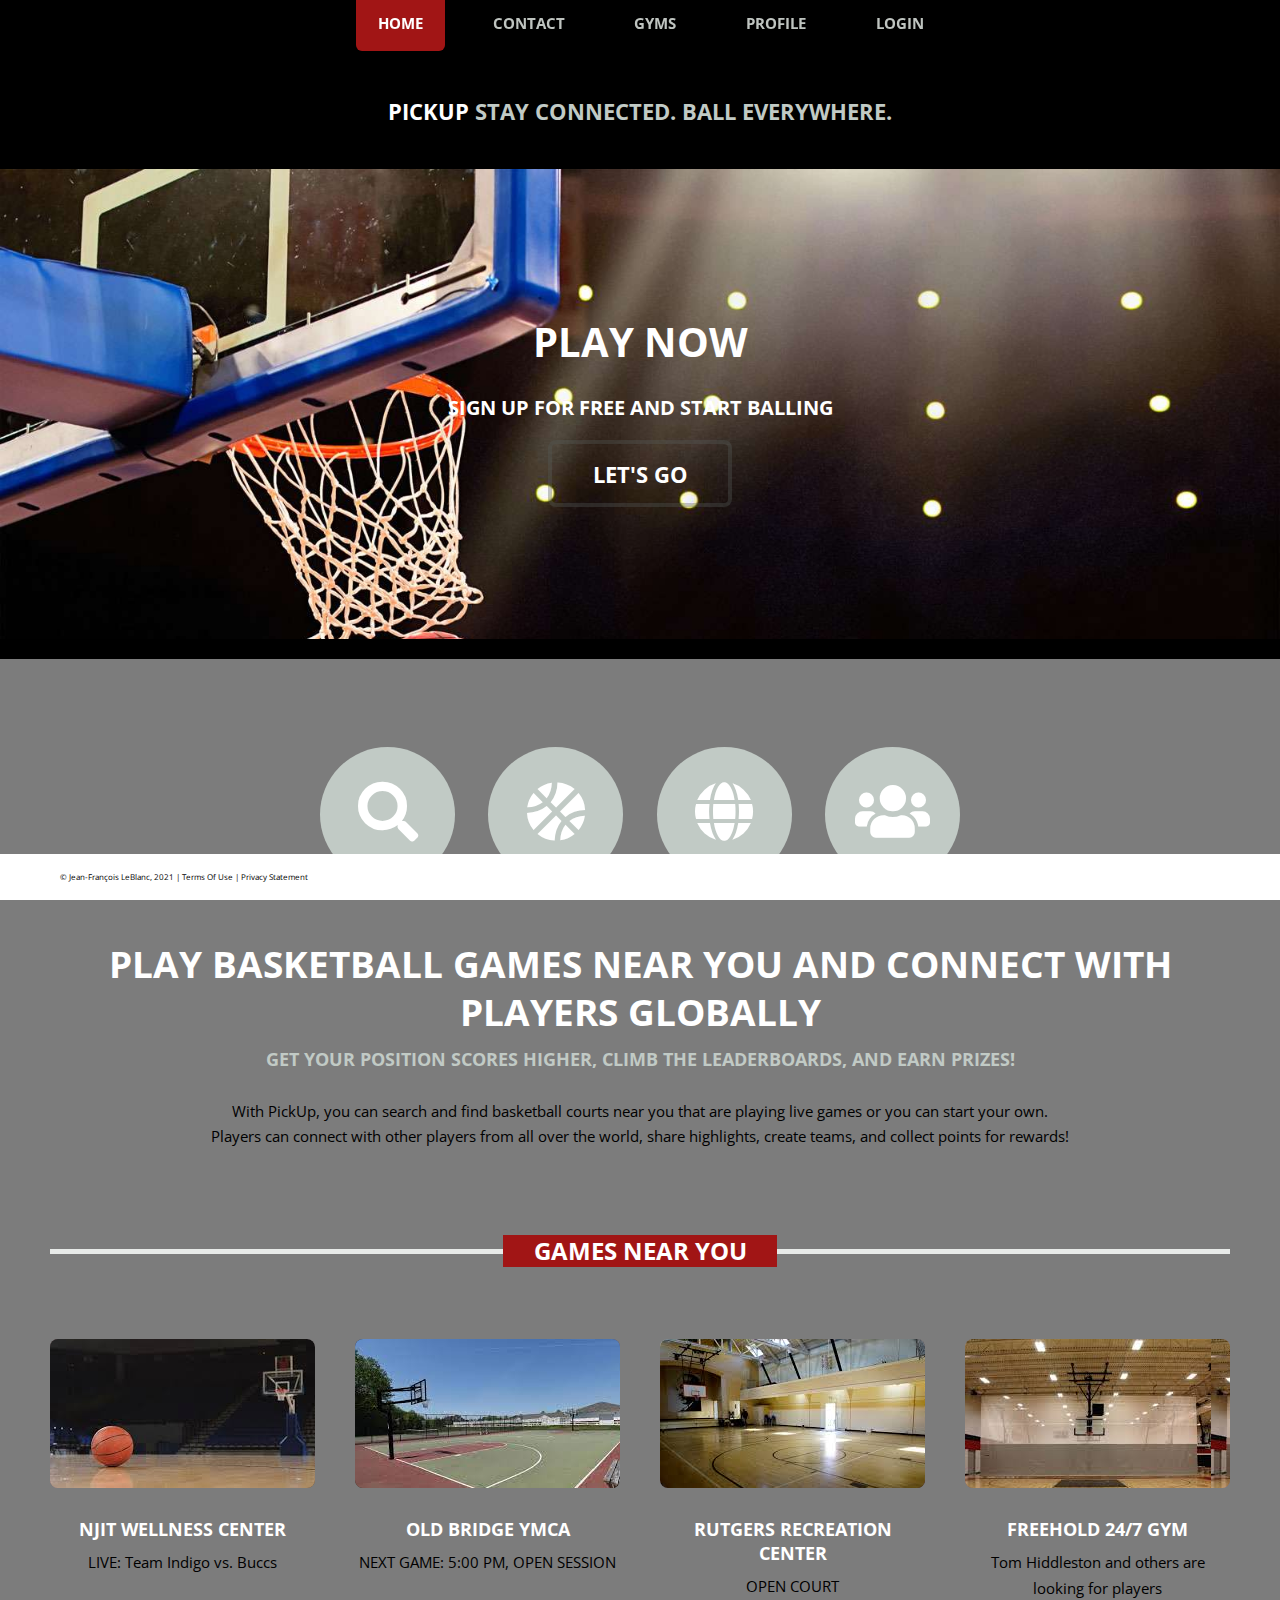
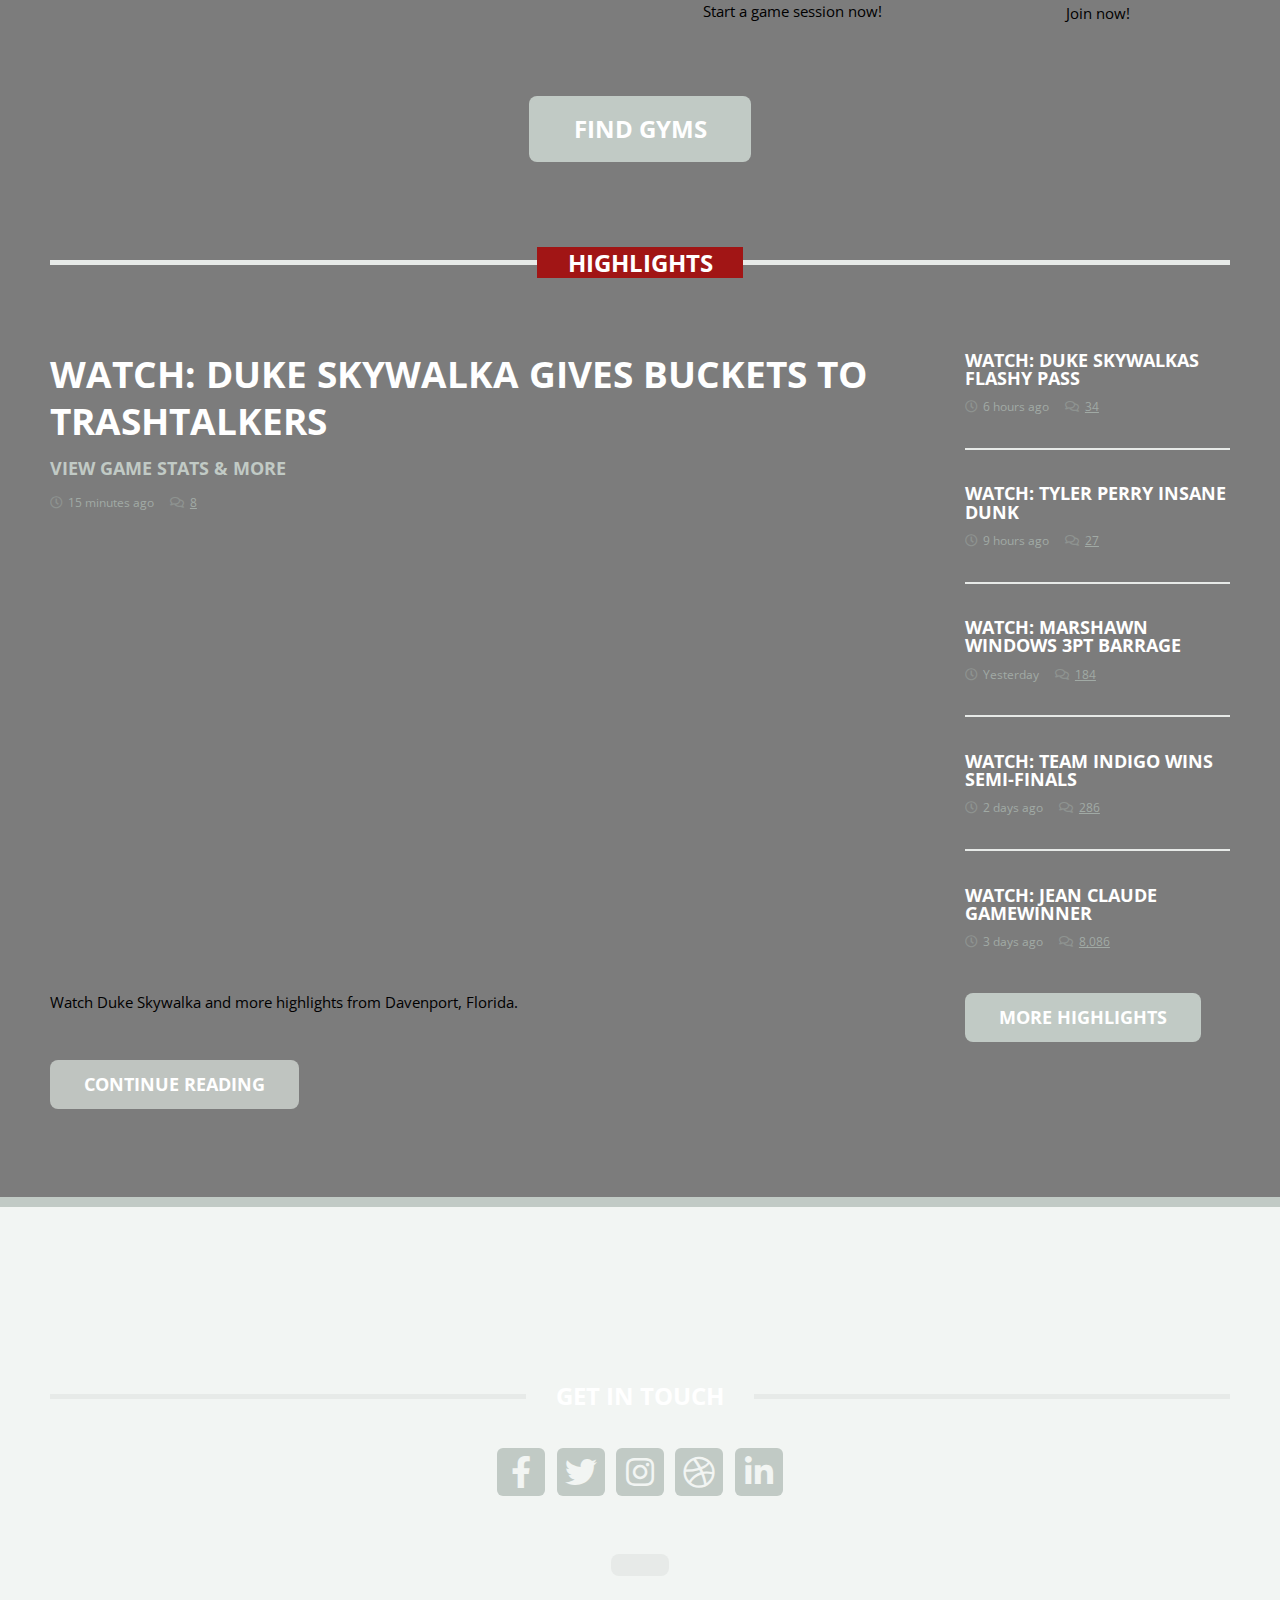
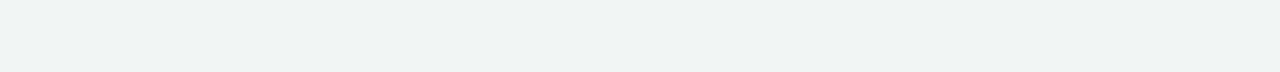
<file: html5up-txt/index.html>
<!DOCTYPE HTML>

<html>
<!-- DEVELOPER: Jean-Francois LeBlanc, IS117-005, Fall 2021 -->
	<head>
		<title>PickUp</title>
		<meta charset="utf-8" />
		<meta name="viewport" content="width=device-width, initial-scale=1, user-scalable=no" />
		<link href="https://cdn.jsdelivr.net/npm/bootstrap@5.0.2/dist/css/bootstrap.min.css"
			  rel="stylesheet"
			  integrity="sha384-EVSTQN3/azprG1Anm3QDgpJLIm9Nao0Yz1ztcQTwFspd3yD65VohhpuuCOmLASjC"
			  crossorigin="anonymous">
		<link rel="stylesheet" href="assets/css/main.css" />
	</head>
	<body class="homepage is-preload">
		<div id="page-wrapper">

			<!-- Header -->
				<header id="header">
					<div class="logo container">
						<div>
							<h1><a href="index.html" id="logo">PickUp</a></h1>
							<p>Stay Connected. Ball Everywhere.</p>
						</div>
					</div>
				</header>

			<!-- Nav -->
				<nav id="nav">
					<ul>
						<li class="current"><a href="index.html">Home</a></li>
						<li>
							<a href="#">Contact</a>
							<ul>
								<li><a href="#">About Us</a></li>
								<li><a href="contact.html">Contact Us</a></li>
							</ul>
						</li>
						<li><a href="gyms.html">Gyms</a></li>
						<li><a href="profile.html">Profile</a></li>
						<li>
							<a href="right-sidebar.html">Login</a>
							<ul>
								<li><a href="#">Sign Up</a></li>
							</ul>

						</li>
				</nav>

			<!-- Banner -->
				<section id="banner">
					<div class="content">
						<h2>PLAY NOW</h2>
						<p>Sign up for free and start balling</p>
						<a href="#main" class="button scrolly">let's go</a>
					</div>
				</section>

			<!-- Main -->
				<section id="main">
					<div class="container">
						<div class="row gtr-200">
							<div class="col-12">

								<!-- Highlight -->
									<section class="box highlight">
										<ul class="special">
											<li><a href="#" class="icon solid fa-search"><span class="label">Magnifier</span></a></li>
											<li><a href="#" class="icon solid fa-basketball-ball"><span class="label">Tablet</span></a></li>
											<li><a href="#" class="icon solid fa-globe"><span class="label">Flask</span></a></li>
											<li><a href="#" class="icon solid fa-users"><span class="label">Cog?</span></a></li>
										</ul>
										<header>
											<h2>Play basketball games near you and connect with players globally</h2>
											<p>Get your position scores higher, climb the leaderboards, and earn prizes!</p>
										</header>
										<p>
											With PickUp, you can search and find basketball courts near you that are playing live games or you can start your own.<br />
											Players can connect with other players from all over the world, share highlights, create teams, and collect points for rewards!
										</p>
									</section>

							</div>
							<div class="col-12">

								<!-- Features -->
									<section class="box features">
										<h2 class="major"><span>GAMES NEAR YOU</span></h2>
										<div>
											<div class="row">
												<div class="col-3 col-6-medium col-12-small">

													<!-- Feature -->
														<section class="box feature">
															<a href="#" class="image featured"><img src="images/pic01.jpg" alt="" /></a>
															<h3><a href="#">NJIT Wellness Center</a></h3>
															<p>
																LIVE: Team Indigo vs. Buccs
															</p>
														</section>

												</div>
												<div class="col-3 col-6-medium col-12-small">

													<!-- Feature -->
														<section class="box feature">
															<a href="#" class="image2 feat"><img src="images/pic02.jpg" alt="" /></a>
															<h3><a href="#">Old Bridge YMCA</a></h3>
															<p>
																NEXT GAME: 5:00 PM, OPEN SESSION
															</p>
														</section>

												</div>
												<div class="col-3 col-6-medium col-12-small">

													<!-- Feature -->
														<section class="box feature">
															<a href="#" class="image3 featured"><img src="images/pic03.jpg" alt="" /></a>
															<h3><a href="#">Rutgers Recreation Center</a></h3>
															<p>
																OPEN COURT <br />
																Start a game session now!
															</p>
														</section>

												</div>
												<div class="col-3 col-6-medium col-12-small">

													<!-- Feature -->
														<section class="box feature">
															<a href="#" class="image4 featured"><img src="images/pic04.jpg" alt="" /></a>
															<h3><a href="#">Freehold 24/7 Gym</a></h3>
															<p>
																Tom Hiddleston and others are looking for players <br />
																Join now!
															</p>
														</section>

												</div>
												<div class="col-12">
													<ul class="actions">

														<li><a href="gyms.html" class="button alt large">Find Gyms</a></li>
													</ul>
												</div>
											</div>
										</div>
									</section>

							</div>
							<div class="col-12">

								<!-- Blog -->
									<section class="box blog">
										<h2 class="major"><span>HIGHLIGHTS</span></h2>
										<div>
											<div class="row">
												<div class="col-9 col-12-medium">
													<div class="content">

														<!-- Featured Post -->
															<article class="box post">
																<header>
																	<h3><a href="#">WATCH: Duke Skywalka gives buckets to trashtalkers </a></h3>
																	<p>View Game Stats & More</p>
																	<ul class="meta">
																		<li class="icon fa-clock">15 minutes ago</li>
																		<li class="icon fa-comments"><a href="#">8</a></li>
																	</ul>
																</header>
																<iframe width="900" height="430"
																		src="https://www.youtube.com/embed/Mh_bF3Ev210">
																</iframe>
																<p>
																	Watch Duke Skywalka and more highlights from Davenport, Florida.
																</p>
																<a href="#" class="button">Continue Reading</a>
															</article>

													</div>
												</div>
												<div class="col-3 col-12-medium">
													<div class="sidebar">

														<!-- Archives -->
															<ul class="divided">
																<li>
																	<article class="box post-summary">
																		<h3><a href="#">Watch: Duke Skywalkas flashy pass</a></h3>
																		<ul class="meta">
																			<li class="icon fa-clock">6 hours ago</li>
																			<li class="icon fa-comments"><a href="#">34</a></li>
																		</ul>
																	</article>
																</li>
																<li>
																	<article class="box post-summary">
																		<h3><a href="#">Watch: Tyler Perry insane dunk</a></h3>
																		<ul class="meta">
																			<li class="icon fa-clock">9 hours ago</li>
																			<li class="icon fa-comments"><a href="#">27</a></li>
																		</ul>
																	</article>
																</li>
																<li>
																	<article class="box post-summary">
																		<h3><a href="#">Watch: Marshawn Windows 3pt barrage</a></h3>
																		<ul class="meta">
																			<li class="icon fa-clock">Yesterday</li>
																			<li class="icon fa-comments"><a href="#">184</a></li>
																		</ul>
																	</article>
																</li>
																<li>
																	<article class="box post-summary">
																		<h3><a href="#">Watch: Team Indigo wins semi-finals</a></h3>
																		<ul class="meta">
																			<li class="icon fa-clock">2 days ago</li>
																			<li class="icon fa-comments"><a href="#">286</a></li>
																		</ul>
																	</article>
																</li>
																<li>
																	<article class="box post-summary">
																		<h3><a href="#">Watch: Jean Claude gamewinner</a></h3>
																		<ul class="meta">
																			<li class="icon fa-clock">3 days ago</li>
																			<li class="icon fa-comments"><a href="#">8,086</a></li>
																		</ul>
																	</article>
																</li>
															</ul>
															<a href="#" class="button alt">More Highlights</a>

													</div>
												</div>
											</div>
										</div>
									</section>

							</div>
						</div>
					</div>
				</section>

			<!-- Footer -->
				<footer id="footer">
					<div class="container">
						<div class="row gtr-200">
							<div class="col-12">

							</div>
							<div class="col-12">

								<!-- Contact -->
									<section>
										<h2 class="major"><span>Get in touch</span></h2>
										<ul class="contact">
											<li><a class="icon brands fa-facebook-f" href="#"><span class="label">Facebook</span></a></li>
											<li><a class="icon brands fa-twitter" href="#"><span class="label">Twitter</span></a></li>
											<li><a class="icon brands fa-instagram" href="#"><span class="label">Instagram</span></a></li>
											<li><a class="icon brands fa-dribbble" href="#"><span class="label">Dribbble</span></a></li>
											<li><a class="icon brands fa-linkedin-in" href="#"><span class="label">LinkedIn</span></a></li>
										</ul>
									</section>

							</div>
						</div>

						<!-- Copyright -->
							<div id="copyright">
						<footer class="footer page-footer font-small ">
							<div class="container">
								<div class="row">
									<span class="text-muted">&copy; Jean-François LeBlanc, 2021 |  Terms Of Use  |  Privacy Statement</span>
								</div>
							</div>
						</footer>
					</div>
				</footer>

		</div>

		<!-- Scripts -->
			<script src="assets/js/jquery.min.js"></script>
			<script src="assets/js/jquery.dropotron.min.js"></script>
			<script src="assets/js/jquery.scrolly.min.js"></script>
			<script src="assets/js/browser.min.js"></script>
			<script src="assets/js/breakpoints.min.js"></script>
			<script src="assets/js/util.js"></script>
			<script src="assets/js/main.js"></script>
		<!-- Javascript Bundle with Popper -->
			<script src="https://cdn.jsdelivr.net/npm/bootstrap@5.0.2/dist/js/bootstrap.bundle.min.js"
				integrity="sha384-MrcW6ZMFYlzcLA8Nl+NtUVF0sA7MsXsP1UyJoMp4YLEuNSfAP+JcXn/tWtIaxVXM"
				crossorigin="anonymous">
			</script>

	</body>
</html>
</file>
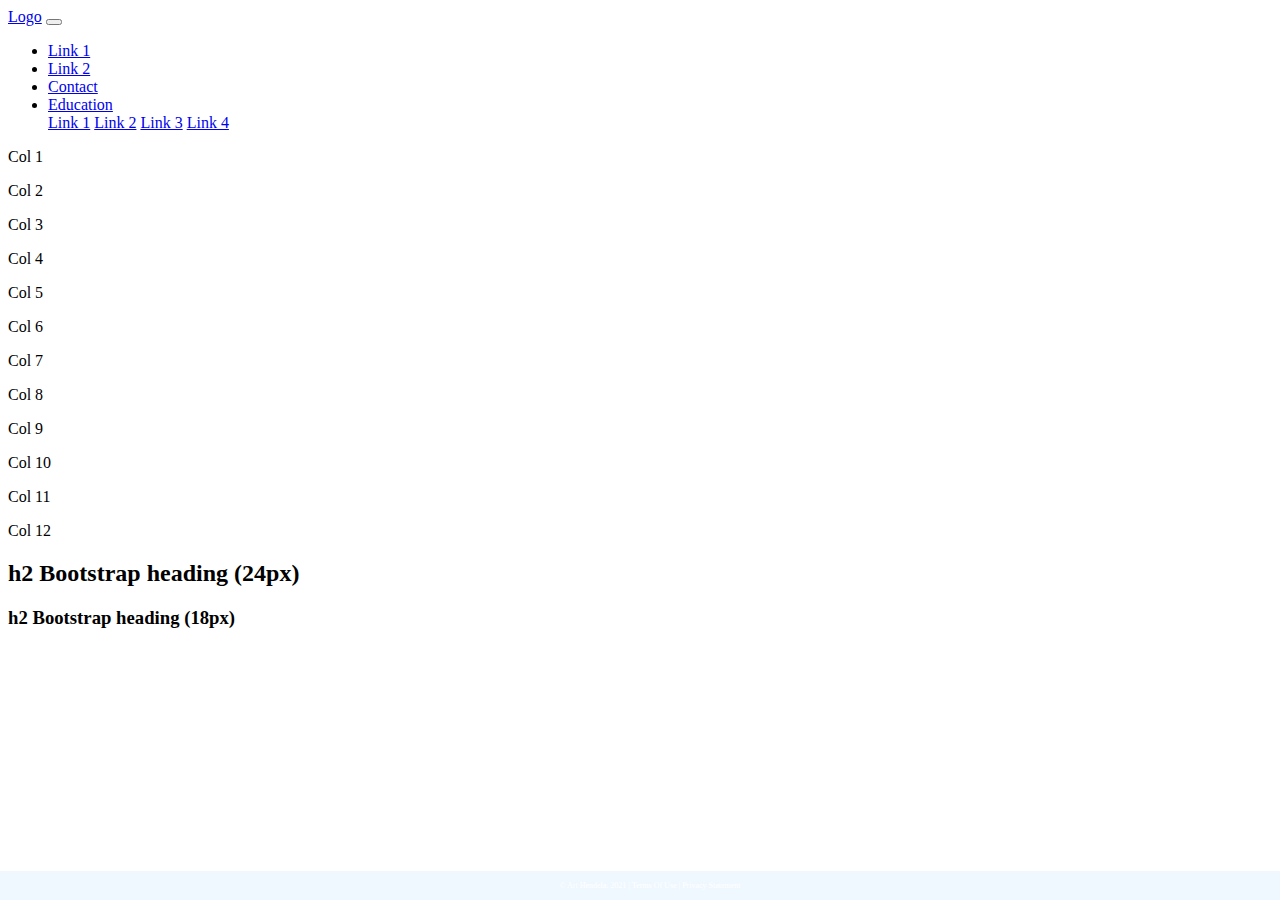
<file: PickUpwebpages/Bootstrap/bootstrapindex.html>
<!DOCTYPE html>
<html lang="en">
<head>
    <meta charset="UTF-8">
    <title>My First Bootstrap Page</title>
    <!-- CSS only -->
    <link href="https://cdn.jsdelivr.net/npm/bootstrap@5.0.2/dist/css/bootstrap.min.css"
          rel="stylesheet"
          integrity="sha384-EVSTQN3/azprG1Anm3QDgpJLIm9Nao0Yz1ztcQTwFspd3yD65VohhpuuCOmLASjC"
          crossorigin="anonymous">
    <link href="css/bootstrapmain.css" rel="stylesheet">

</head>
<body>
<div class="container-fluid">
    <div class="row">
        <div class="row">
            <nav class="navbar navbar-expand-md
                    justify-content-start
                    bg-dark navbar-dark
                    col-12">

                <!-- Brand -->
                <a class="navbar-brand" href="#">Logo</a>
                <!-- Responsive Button for the smaller menu -->
                <button class="navbar-toggler" type="button"
                        data-bs-toggle="collapse" data-bs-target="#collapsibleNavbar">
                    <span class="navbar-toggler-icon"></span>
                </button>
                <div class="collapse navbar-collapse" id="collapsibleNavbar">
                    <ul class="navbar-nav">
                        <!-- Links -->
                        <li class="nav-item">
                            <a class="nav-link" href="#">Link 1</a>
                        </li>
                        <li class="nav-item">
                            <a class="nav-link" href="#">Link 2</a>
                        </li>
                        <li class="nav-item">
                            <a class="nav-link" href="#">Contact</a>
                        </li>

                        <!-- Dropdown -->
                        <li class="nav-item dropdown">
                            <a class="nav-link dropdown-toggle" href="#" id="navbardrop"
                               data-toggle="dropdown" role="button" data-bs-toggle="dropdown" aria-expanded="false">
                                Education
                            </a>
                            <div class="dropdown-menu">
                                <a class="dropdown-item" href="#">Link 1</a>
                                <a class="dropdown-item" href="#">Link 2</a>
                                <a class="dropdown-item" href="#">Link 3</a>
                                <a class="dropdown-item" href="#">Link 4</a>
                            </div>
                        </li>
                    </ul>
                </div>
            </nav>
        <div class="row">
        <p class="col-1">Col 1</p>
        <p class="col-1">Col 2</p>
        <p class="col-1">Col 3</p>
        <p class="col-1">Col 4</p>
        <p class="col-1">Col 5</p>
        <p class="col-1">Col 6</p>
        <p class="col-1">Col 7</p>
        <p class="col-1">Col 8</p>
        <p class="col-1">Col 9</p>
        <p class="col-1">Col 10</p>
        <p class="col-1">Col 11</p>
        <p class="col-1">Col 12</p>
        </div>
    <div class="col-sm-4  text-center">
        <h2>h2 Bootstrap heading (24px)</h2>
        <h3>h2 Bootstrap heading (18px)</h3>
    </div>
</div>
 <footer class="footer page-footer font-small ">
     <div class="container">
        <div class="row">
            <span class="text-muted">&copy; Art Hendela, 2021 |  Terms Of Use  |  Privacy Statement</span>
        </div>
     </div>
  </footer>
</div>


    <!-- Javascript Bundle with Popper -->
<script src="https://cdn.jsdelivr.net/npm/bootstrap@5.0.2/dist/js/bootstrap.bundle.min.js"
        integrity="sha384-MrcW6ZMFYlzcLA8Nl+NtUVF0sA7MsXsP1UyJoMp4YLEuNSfAP+JcXn/tWtIaxVXM"
        crossorigin="anonymous">
</script>

</body>
</html>
</file>
<file: html5up-txt/assets/css/main.css>
@import url("fontawesome-all.min.css");
@import url("https://fonts.googleapis.com/css?family=Open+Sans:400,400italic,700,700italic|Open+Sans+Condensed:700");
/* DEVELOPER Jean-Francois LeBlanc, IS117-005, Fall 2021 */

html, body, div, span, applet, object,
iframe, h1, h2, h3, h4, h5, h6, p, blockquote,
pre, a, abbr, acronym, address, big, cite,
code, del, dfn, em, img, ins, kbd, q, s, samp,
small, strike, strong, sub, sup, tt, var, b,
u, i, center, dl, dt, dd, ol, ul, li, fieldset,
form, label, legend, table, caption, tbody,
tfoot, thead, tr, th, td, article, aside,
canvas, details, embed, figure, figcaption,
footer, header, hgroup, menu, nav, output, ruby,
section, summary, time, mark, audio, video {
	margin: 0;
	padding: 0;
	border: 0;
	font-size: 100%;
	font: inherit;
	vertical-align: baseline;}

article, aside, details, figcaption, figure,
footer, header, hgroup, menu, nav, section {
	display: block;}

body {
	line-height: 1;
}

ol, ul {
	list-style: none;
}

blockquote, q {
	quotes: none;
}

	blockquote:before, blockquote:after, q:before, q:after {
		content: '';
		content: none;
	}

table {
	border-collapse: collapse;
	border-spacing: 0;
}

body {
	-webkit-text-size-adjust: none;
}

mark {
	background-color: transparent;
	color: inherit;
}

input::-moz-focus-inner {
	border: 0;
	padding: 0;
}

input, select, textarea {
	-moz-appearance: none;
	-webkit-appearance: none;
	-ms-appearance: none;
	appearance: none;
}

/* Basic */

	html {
		box-sizing: border-box;
	}

	*, *:before, *:after {
		box-sizing: inherit;
	}

	body {
		background: #f2f5f3;
	}

		body.is-preload *, body.is-preload *:before, body.is-preload *:after {
			-moz-animation: none !important;
			-webkit-animation: none !important;
			-ms-animation: none !important;
			animation: none !important;
			-moz-transition: none !important;
			-webkit-transition: none !important;
			-ms-transition: none !important;
			transition: none !important;
		}

	body, input, textarea, select {
		font-family: 'Open Sans', sans-serif;
		font-weight: 400;
		color: #000000;
		font-size: 13pt;
		line-height: 2em;
	}

	h1, h2, h3, h4, h5, h6 {
		font-family: 'Open Sans Condensed', sans-serif;
		font-weight: 700;
		text-transform: uppercase;
		color: #ffffff;
		margin: 0 0 0.5em 0;
		line-height: 1.3;
	}

	h1 a, h2 a, h3 a, h4 a, h5 a, h6 a {
		text-decoration: none;
		color: inherit;
	}

	h2 {
		font-size: 1.65em;
	}

		h2.major {
			position: relative;
			border-top: solid 5px #e7eae8;
			font-size: 1.65em;
			text-align: center;
			margin: 0 0 3em 0;
			top: 0.775em;
		}

			h2.major span {
				background: #a11515;
				position: relative;
				display: inline-block;
				top: -0.775em;
				padding: 0 1.25em 0 1.25em;
			}

	h3, h4 {
		font-size: 1.25em;
	}

	a {
		color: #006376;
		text-decoration: underline;
	}

		a:hover {
			text-decoration: none;
		}

	b, strong {
		font-weight: 700;
		color: #6b7770;
	}

	i, em {
		font-style: italic;
	}

	br.clear {
		clear: both;
	}

	sub {
		position: relative;
		top: 0.5em;
		font-size: 0.8em;
	}

	sup {
		position: relative;
		top: -0.5em;
		font-size: 0.8em;
	}

	hr {
		border: 0;
		border-top: solid 2px #E7EAE8;
		margin: 0 0 3em 0;
	}

	blockquote {
		border-left: solid 5px #E7EAE8;
		padding: 1em 0 1em 1.5em;
		font-style: italic;
	}

	p, ul, ol, dl, table {
		margin-bottom: 3em;
	}

/* Section/Article */

	section, article {
		margin-bottom: 6em;
	}

		section > :last-child, section:last-child, article > :last-child, article:last-child {
			margin-bottom: 0;
		}

	header > p {
		display: block;
		font-family: 'Open Sans Condensed', sans-serif;
		font-weight: 700;
		text-transform: uppercase;
		color: #c1cac5;
	}

/* Container */

	.container {
		margin: 0 auto;
		max-width: 100%;
		width: 64em;
	}

		@media screen and (max-width: 1680px) {

			.container {
				width: 75em;
			}

		}

		@media screen and (max-width: 1280px) {

			.container {
				width: calc(100% - 100px);
			}

		}

		@media screen and (max-width: 980px) {

			.container {
				width: calc(100% - 100px);
			}

		}

		@media screen and (max-width: 736px) {

			.container {
				width: calc(100% - 40px);
			}

		}

		@media screen and (max-width: 360px) {

			.container {
				width: calc(100% - 30px);
			}

		}

/* Row */

	.row {
		display: flex;
		flex-wrap: wrap;
		box-sizing: border-box;
		align-items: stretch;
	}

		.row > * {
			box-sizing: border-box;
		}

		.row.gtr-uniform > * > :last-child {
			margin-bottom: 0;
		}

		.row.aln-left {
			justify-content: flex-start;
		}

		.row.aln-center {
			justify-content: center;
		}

		.row.aln-right {
			justify-content: flex-end;
		}

		.row.aln-top {
			align-items: flex-start;
		}

		.row.aln-middle {
			align-items: center;
		}

		.row.aln-bottom {
			align-items: flex-end;
		}

		.row > .imp {
			order: -1;
		}

		.row > .col-1 {
			width: 8.33333%;
		}

		.row > .off-1 {
			margin-left: 8.33333%;
		}

		.row > .col-2 {
			width: 16.66667%;
		}

		.row > .off-2 {
			margin-left: 16.66667%;
		}

		.row > .col-3 {
			width: 25%;
		}

		.row > .off-3 {
			margin-left: 25%;
		}

		.row > .col-4 {
			width: 33.33333%;
		}

		.row > .off-4 {
			margin-left: 33.33333%;
		}

		.row > .col-5 {
			width: 41.66667%;
		}

		.row > .off-5 {
			margin-left: 41.66667%;
		}

		.row > .col-6 {
			width: 50%;
		}

		.row > .off-6 {
			margin-left: 50%;
		}

		.row > .col-7 {
			width: 58.33333%;
		}

		.row > .off-7 {
			margin-left: 58.33333%;
		}

		.row > .col-8 {
			width: 66.66667%;
		}

		.row > .off-8 {
			margin-left: 66.66667%;
		}

		.row > .col-9 {
			width: 75%;
		}

		.row > .off-9 {
			margin-left: 75%;
		}

		.row > .col-10 {
			width: 83.33333%;
		}

		.row > .off-10 {
			margin-left: 83.33333%;
		}

		.row > .col-11 {
			width: 91.66667%;
		}

		.row > .off-11 {
			margin-left: 91.66667%;
		}

		.row > .col-12 {
			width: 100%;
		}

		.row > .off-12 {
			margin-left: 100%;
		}

		.row.gtr-0 {
			margin-top: 0px;
			margin-left: 0px;
		}

			.row.gtr-0 > * {
				padding: 0px 0 0 0px;
			}

			.row.gtr-0.gtr-uniform {
				margin-top: 0px;
			}

				.row.gtr-0.gtr-uniform > * {
					padding-top: 0px;
				}

		.row.gtr-25 {
			margin-top: -12.5px;
			margin-left: -12.5px;
		}

			.row.gtr-25 > * {
				padding: 12.5px 0 0 12.5px;
			}

			.row.gtr-25.gtr-uniform {
				margin-top: -12.5px;
			}

				.row.gtr-25.gtr-uniform > * {
					padding-top: 12.5px;
				}

		.row.gtr-50 {
			margin-top: -25px;
			margin-left: -25px;
		}

			.row.gtr-50 > * {
				padding: 25px 0 0 25px;
			}

			.row.gtr-50.gtr-uniform {
				margin-top: -25px;
			}

				.row.gtr-50.gtr-uniform > * {
					padding-top: 25px;
				}

		.row {
			margin-top: -50px;
			margin-left: -50px;
		}

			.row > * {
				padding: 50px 0 0 50px;
			}

			.row.gtr-uniform {
				margin-top: -50px;
			}

				.row.gtr-uniform > * {
					padding-top: 50px;
				}

		.row.gtr-150 {
			margin-top: -75px;
			margin-left: -75px;
		}

			.row.gtr-150 > * {
				padding: 75px 0 0 75px;
			}

			.row.gtr-150.gtr-uniform {
				margin-top: -75px;
			}

				.row.gtr-150.gtr-uniform > * {
					padding-top: 75px;
				}

		.row.gtr-200 {
			margin-top: -100px;
			margin-left: -100px;
		}

			.row.gtr-200 > * {
				padding: 100px 0 0 100px;
			}

			.row.gtr-200.gtr-uniform {
				margin-top: -100px;
			}

				.row.gtr-200.gtr-uniform > * {
					padding-top: 100px;
				}

		@media screen and (max-width: 1680px) {

			.row {
				display: flex;
				flex-wrap: wrap;
				box-sizing: border-box;
				align-items: stretch;
			}

				.row > * {
					box-sizing: border-box;
				}

				.row.gtr-uniform > * > :last-child {
					margin-bottom: 0;
				}

				.row.aln-left {
					justify-content: flex-start;
				}

				.row.aln-center {
					justify-content: center;
				}

				.row.aln-right {
					justify-content: flex-end;
				}

				.row.aln-top {
					align-items: flex-start;
				}

				.row.aln-middle {
					align-items: center;
				}

				.row.aln-bottom {
					align-items: flex-end;
				}

				.row > .imp-xlarge {
					order: -1;
				}

				.row > .col-1-xlarge {
					width: 8.33333%;
				}

				.row > .off-1-xlarge {
					margin-left: 8.33333%;
				}

				.row > .col-2-xlarge {
					width: 16.66667%;
				}

				.row > .off-2-xlarge {
					margin-left: 16.66667%;
				}

				.row > .col-3-xlarge {
					width: 25%;
				}

				.row > .off-3-xlarge {
					margin-left: 25%;
				}

				.row > .col-4-xlarge {
					width: 33.33333%;
				}

				.row > .off-4-xlarge {
					margin-left: 33.33333%;
				}

				.row > .col-5-xlarge {
					width: 41.66667%;
				}

				.row > .off-5-xlarge {
					margin-left: 41.66667%;
				}

				.row > .col-6-xlarge {
					width: 50%;
				}

				.row > .off-6-xlarge {
					margin-left: 50%;
				}

				.row > .col-7-xlarge {
					width: 58.33333%;
				}

				.row > .off-7-xlarge {
					margin-left: 58.33333%;
				}

				.row > .col-8-xlarge {
					width: 66.66667%;
				}

				.row > .off-8-xlarge {
					margin-left: 66.66667%;
				}

				.row > .col-9-xlarge {
					width: 75%;
				}

				.row > .off-9-xlarge {
					margin-left: 75%;
				}

				.row > .col-10-xlarge {
					width: 83.33333%;
				}

				.row > .off-10-xlarge {
					margin-left: 83.33333%;
				}

				.row > .col-11-xlarge {
					width: 91.66667%;
				}

				.row > .off-11-xlarge {
					margin-left: 91.66667%;
				}

				.row > .col-12-xlarge {
					width: 100%;
				}

				.row > .off-12-xlarge {
					margin-left: 100%;
				}

				.row.gtr-0 {
					margin-top: 0px;
					margin-left: 0px;
				}

					.row.gtr-0 > * {
						padding: 0px 0 0 0px;
					}

					.row.gtr-0.gtr-uniform {
						margin-top: 0px;
					}

						.row.gtr-0.gtr-uniform > * {
							padding-top: 0px;
						}

				.row.gtr-25 {
					margin-top: -12.5px;
					margin-left: -12.5px;
				}

					.row.gtr-25 > * {
						padding: 12.5px 0 0 12.5px;
					}

					.row.gtr-25.gtr-uniform {
						margin-top: -12.5px;
					}

						.row.gtr-25.gtr-uniform > * {
							padding-top: 12.5px;
						}

				.row.gtr-50 {
					margin-top: -25px;
					margin-left: -25px;
				}

					.row.gtr-50 > * {
						padding: 25px 0 0 25px;
					}

					.row.gtr-50.gtr-uniform {
						margin-top: -25px;
					}

						.row.gtr-50.gtr-uniform > * {
							padding-top: 25px;
						}

				.row {
					margin-top: -50px;
					margin-left: -50px;
				}

					.row > * {
						padding: 50px 0 0 50px;
					}

					.row.gtr-uniform {
						margin-top: -50px;
					}

						.row.gtr-uniform > * {
							padding-top: 50px;
						}

				.row.gtr-150 {
					margin-top: -75px;
					margin-left: -75px;
				}

					.row.gtr-150 > * {
						padding: 75px 0 0 75px;
					}

					.row.gtr-150.gtr-uniform {
						margin-top: -75px;
					}

						.row.gtr-150.gtr-uniform > * {
							padding-top: 75px;
						}

				.row.gtr-200 {
					margin-top: -100px;
					margin-left: -100px;
				}

					.row.gtr-200 > * {
						padding: 100px 0 0 100px;
					}

					.row.gtr-200.gtr-uniform {
						margin-top: -100px;
					}

						.row.gtr-200.gtr-uniform > * {
							padding-top: 100px;
						}

		}

		@media screen and (max-width: 1280px) {

			.row {
				display: flex;
				flex-wrap: wrap;
				box-sizing: border-box;
				align-items: stretch;
			}

				.row > * {
					box-sizing: border-box;
				}

				.row.gtr-uniform > * > :last-child {
					margin-bottom: 0;
				}

				.row.aln-left {
					justify-content: flex-start;
				}

				.row.aln-center {
					justify-content: center;
				}

				.row.aln-right {
					justify-content: flex-end;
				}

				.row.aln-top {
					align-items: flex-start;
				}

				.row.aln-middle {
					align-items: center;
				}

				.row.aln-bottom {
					align-items: flex-end;
				}

				.row > .imp-large {
					order: -1;
				}

				.row > .col-1-large {
					width: 8.33333%;
				}

				.row > .off-1-large {
					margin-left: 8.33333%;
				}

				.row > .col-2-large {
					width: 16.66667%;
				}

				.row > .off-2-large {
					margin-left: 16.66667%;
				}

				.row > .col-3-large {
					width: 25%;
				}

				.row > .off-3-large {
					margin-left: 25%;
				}

				.row > .col-4-large {
					width: 33.33333%;
				}

				.row > .off-4-large {
					margin-left: 33.33333%;
				}

				.row > .col-5-large {
					width: 41.66667%;
				}

				.row > .off-5-large {
					margin-left: 41.66667%;
				}

				.row > .col-6-large {
					width: 50%;
				}

				.row > .off-6-large {
					margin-left: 50%;
				}

				.row > .col-7-large {
					width: 58.33333%;
				}

				.row > .off-7-large {
					margin-left: 58.33333%;
				}

				.row > .col-8-large {
					width: 66.66667%;
				}

				.row > .off-8-large {
					margin-left: 66.66667%;
				}

				.row > .col-9-large {
					width: 75%;
				}

				.row > .off-9-large {
					margin-left: 75%;
				}

				.row > .col-10-large {
					width: 83.33333%;
				}

				.row > .off-10-large {
					margin-left: 83.33333%;
				}

				.row > .col-11-large {
					width: 91.66667%;
				}

				.row > .off-11-large {
					margin-left: 91.66667%;
				}

				.row > .col-12-large {
					width: 100%;
				}

				.row > .off-12-large {
					margin-left: 100%;
				}

				.row.gtr-0 {
					margin-top: 0px;
					margin-left: 0px;
				}

					.row.gtr-0 > * {
						padding: 0px 0 0 0px;
					}

					.row.gtr-0.gtr-uniform {
						margin-top: 0px;
					}

						.row.gtr-0.gtr-uniform > * {
							padding-top: 0px;
						}

				.row.gtr-25 {
					margin-top: -10px;
					margin-left: -10px;
				}

					.row.gtr-25 > * {
						padding: 10px 0 0 10px;
					}

					.row.gtr-25.gtr-uniform {
						margin-top: -10px;
					}

						.row.gtr-25.gtr-uniform > * {
							padding-top: 10px;
						}

				.row.gtr-50 {
					margin-top: -20px;
					margin-left: -20px;
				}

					.row.gtr-50 > * {
						padding: 20px 0 0 20px;
					}

					.row.gtr-50.gtr-uniform {
						margin-top: -20px;
					}

						.row.gtr-50.gtr-uniform > * {
							padding-top: 20px;
						}

				.row {
					margin-top: -40px;
					margin-left: -40px;
				}

					.row > * {
						padding: 40px 0 0 40px;
					}

					.row.gtr-uniform {
						margin-top: -40px;
					}

						.row.gtr-uniform > * {
							padding-top: 40px;
						}

				.row.gtr-150 {
					margin-top: -60px;
					margin-left: -60px;
				}

					.row.gtr-150 > * {
						padding: 60px 0 0 60px;
					}

					.row.gtr-150.gtr-uniform {
						margin-top: -60px;
					}

						.row.gtr-150.gtr-uniform > * {
							padding-top: 60px;
						}

				.row.gtr-200 {
					margin-top: -80px;
					margin-left: -80px;
				}

					.row.gtr-200 > * {
						padding: 80px 0 0 80px;
					}

					.row.gtr-200.gtr-uniform {
						margin-top: -80px;
					}

						.row.gtr-200.gtr-uniform > * {
							padding-top: 80px;
						}

		}

		@media screen and (max-width: 980px) {

			.row {
				display: flex;
				flex-wrap: wrap;
				box-sizing: border-box;
				align-items: stretch;
			}

				.row > * {
					box-sizing: border-box;
				}

				.row.gtr-uniform > * > :last-child {
					margin-bottom: 0;
				}

				.row.aln-left {
					justify-content: flex-start;
				}

				.row.aln-center {
					justify-content: center;
				}

				.row.aln-right {
					justify-content: flex-end;
				}

				.row.aln-top {
					align-items: flex-start;
				}

				.row.aln-middle {
					align-items: center;
				}

				.row.aln-bottom {
					align-items: flex-end;
				}

				.row > .imp-medium {
					order: -1;
				}

				.row > .col-1-medium {
					width: 8.33333%;
				}

				.row > .off-1-medium {
					margin-left: 8.33333%;
				}

				.row > .col-2-medium {
					width: 16.66667%;
				}

				.row > .off-2-medium {
					margin-left: 16.66667%;
				}

				.row > .col-3-medium {
					width: 25%;
				}

				.row > .off-3-medium {
					margin-left: 25%;
				}

				.row > .col-4-medium {
					width: 33.33333%;
				}

				.row > .off-4-medium {
					margin-left: 33.33333%;
				}

				.row > .col-5-medium {
					width: 41.66667%;
				}

				.row > .off-5-medium {
					margin-left: 41.66667%;
				}

				.row > .col-6-medium {
					width: 50%;
				}

				.row > .off-6-medium {
					margin-left: 50%;
				}

				.row > .col-7-medium {
					width: 58.33333%;
				}

				.row > .off-7-medium {
					margin-left: 58.33333%;
				}

				.row > .col-8-medium {
					width: 66.66667%;
				}

				.row > .off-8-medium {
					margin-left: 66.66667%;
				}

				.row > .col-9-medium {
					width: 75%;
				}

				.row > .off-9-medium {
					margin-left: 75%;
				}

				.row > .col-10-medium {
					width: 83.33333%;
				}

				.row > .off-10-medium {
					margin-left: 83.33333%;
				}

				.row > .col-11-medium {
					width: 91.66667%;
				}

				.row > .off-11-medium {
					margin-left: 91.66667%;
				}

				.row > .col-12-medium {
					width: 100%;
				}

				.row > .off-12-medium {
					margin-left: 100%;
				}

				.row.gtr-0 {
					margin-top: 0px;
					margin-left: 0px;
				}

					.row.gtr-0 > * {
						padding: 0px 0 0 0px;
					}

					.row.gtr-0.gtr-uniform {
						margin-top: 0px;
					}

						.row.gtr-0.gtr-uniform > * {
							padding-top: 0px;
						}

				.row.gtr-25 {
					margin-top: -12.5px;
					margin-left: -12.5px;
				}

					.row.gtr-25 > * {
						padding: 12.5px 0 0 12.5px;
					}

					.row.gtr-25.gtr-uniform {
						margin-top: -12.5px;
					}

						.row.gtr-25.gtr-uniform > * {
							padding-top: 12.5px;
						}

				.row.gtr-50 {
					margin-top: -25px;
					margin-left: -25px;
				}

					.row.gtr-50 > * {
						padding: 25px 0 0 25px;
					}

					.row.gtr-50.gtr-uniform {
						margin-top: -25px;
					}

						.row.gtr-50.gtr-uniform > * {
							padding-top: 25px;
						}

				.row {
					margin-top: -50px;
					margin-left: -50px;
				}

					.row > * {
						padding: 50px 0 0 50px;
					}

					.row.gtr-uniform {
						margin-top: -50px;
					}

						.row.gtr-uniform > * {
							padding-top: 50px;
						}

				.row.gtr-150 {
					margin-top: -75px;
					margin-left: -75px;
				}

					.row.gtr-150 > * {
						padding: 75px 0 0 75px;
					}

					.row.gtr-150.gtr-uniform {
						margin-top: -75px;
					}

						.row.gtr-150.gtr-uniform > * {
							padding-top: 75px;
						}

				.row.gtr-200 {
					margin-top: -100px;
					margin-left: -100px;
				}

					.row.gtr-200 > * {
						padding: 100px 0 0 100px;
					}

					.row.gtr-200.gtr-uniform {
						margin-top: -100px;
					}

						.row.gtr-200.gtr-uniform > * {
							padding-top: 100px;
						}

		}

		@media screen and (max-width: 736px) {

			.row {
				display: flex;
				flex-wrap: wrap;
				box-sizing: border-box;
				align-items: stretch;
			}

				.row > * {
					box-sizing: border-box;
				}

				.row.gtr-uniform > * > :last-child {
					margin-bottom: 0;
				}

				.row.aln-left {
					justify-content: flex-start;
				}

				.row.aln-center {
					justify-content: center;
				}

				.row.aln-right {
					justify-content: flex-end;
				}

				.row.aln-top {
					align-items: flex-start;
				}

				.row.aln-middle {
					align-items: center;
				}

				.row.aln-bottom {
					align-items: flex-end;
				}

				.row > .imp-small {
					order: -1;
				}

				.row > .col-1-small {
					width: 8.33333%;
				}

				.row > .off-1-small {
					margin-left: 8.33333%;
				}

				.row > .col-2-small {
					width: 16.66667%;
				}

				.row > .off-2-small {
					margin-left: 16.66667%;
				}

				.row > .col-3-small {
					width: 25%;
				}

				.row > .off-3-small {
					margin-left: 25%;
				}

				.row > .col-4-small {
					width: 33.33333%;
				}

				.row > .off-4-small {
					margin-left: 33.33333%;
				}

				.row > .col-5-small {
					width: 41.66667%;
				}

				.row > .off-5-small {
					margin-left: 41.66667%;
				}

				.row > .col-6-small {
					width: 50%;
				}

				.row > .off-6-small {
					margin-left: 50%;
				}

				.row > .col-7-small {
					width: 58.33333%;
				}

				.row > .off-7-small {
					margin-left: 58.33333%;
				}

				.row > .col-8-small {
					width: 66.66667%;
				}

				.row > .off-8-small {
					margin-left: 66.66667%;
				}

				.row > .col-9-small {
					width: 75%;
				}

				.row > .off-9-small {
					margin-left: 75%;
				}

				.row > .col-10-small {
					width: 83.33333%;
				}

				.row > .off-10-small {
					margin-left: 83.33333%;
				}

				.row > .col-11-small {
					width: 91.66667%;
				}

				.row > .off-11-small {
					margin-left: 91.66667%;
				}

				.row > .col-12-small {
					width: 100%;
				}

				.row > .off-12-small {
					margin-left: 100%;
				}

				.row.gtr-0 {
					margin-top: 0px;
					margin-left: 0px;
				}

					.row.gtr-0 > * {
						padding: 0px 0 0 0px;
					}

					.row.gtr-0.gtr-uniform {
						margin-top: 0px;
					}

						.row.gtr-0.gtr-uniform > * {
							padding-top: 0px;
						}

				.row.gtr-25 {
					margin-top: -5px;
					margin-left: -5px;
				}

					.row.gtr-25 > * {
						padding: 5px 0 0 5px;
					}

					.row.gtr-25.gtr-uniform {
						margin-top: -5px;
					}

						.row.gtr-25.gtr-uniform > * {
							padding-top: 5px;
						}

				.row.gtr-50 {
					margin-top: -10px;
					margin-left: -10px;
				}

					.row.gtr-50 > * {
						padding: 10px 0 0 10px;
					}

					.row.gtr-50.gtr-uniform {
						margin-top: -10px;
					}

						.row.gtr-50.gtr-uniform > * {
							padding-top: 10px;
						}

				.row {
					margin-top: -20px;
					margin-left: -20px;
				}

					.row > * {
						padding: 20px 0 0 20px;
					}

					.row.gtr-uniform {
						margin-top: -20px;
					}

						.row.gtr-uniform > * {
							padding-top: 20px;
						}

				.row.gtr-150 {
					margin-top: -30px;
					margin-left: -30px;
				}

					.row.gtr-150 > * {
						padding: 30px 0 0 30px;
					}

					.row.gtr-150.gtr-uniform {
						margin-top: -30px;
					}

						.row.gtr-150.gtr-uniform > * {
							padding-top: 30px;
						}

				.row.gtr-200 {
					margin-top: -40px;
					margin-left: -40px;
				}

					.row.gtr-200 > * {
						padding: 40px 0 0 40px;
					}

					.row.gtr-200.gtr-uniform {
						margin-top: -40px;
					}

						.row.gtr-200.gtr-uniform > * {
							padding-top: 40px;
						}

		}

		@media screen and (max-width: 360px) {

			.row {
				display: flex;
				flex-wrap: wrap;
				box-sizing: border-box;
				align-items: stretch;
			}

				.row > * {
					box-sizing: border-box;
				}

				.row.gtr-uniform > * > :last-child {
					margin-bottom: 0;
				}

				.row.aln-left {
					justify-content: flex-start;
				}

				.row.aln-center {
					justify-content: center;
				}

				.row.aln-right {
					justify-content: flex-end;
				}

				.row.aln-top {
					align-items: flex-start;
				}

				.row.aln-middle {
					align-items: center;
				}

				.row.aln-bottom {
					align-items: flex-end;
				}

				.row > .imp-xsmall {
					order: -1;
				}

				.row > .col-1-xsmall {
					width: 8.33333%;
				}

				.row > .off-1-xsmall {
					margin-left: 8.33333%;
				}

				.row > .col-2-xsmall {
					width: 16.66667%;
				}

				.row > .off-2-xsmall {
					margin-left: 16.66667%;
				}

				.row > .col-3-xsmall {
					width: 25%;
				}

				.row > .off-3-xsmall {
					margin-left: 25%;
				}

				.row > .col-4-xsmall {
					width: 33.33333%;
				}

				.row > .off-4-xsmall {
					margin-left: 33.33333%;
				}

				.row > .col-5-xsmall {
					width: 41.66667%;
				}

				.row > .off-5-xsmall {
					margin-left: 41.66667%;
				}

				.row > .col-6-xsmall {
					width: 50%;
				}

				.row > .off-6-xsmall {
					margin-left: 50%;
				}

				.row > .col-7-xsmall {
					width: 58.33333%;
				}

				.row > .off-7-xsmall {
					margin-left: 58.33333%;
				}

				.row > .col-8-xsmall {
					width: 66.66667%;
				}

				.row > .off-8-xsmall {
					margin-left: 66.66667%;
				}

				.row > .col-9-xsmall {
					width: 75%;
				}

				.row > .off-9-xsmall {
					margin-left: 75%;
				}

				.row > .col-10-xsmall {
					width: 83.33333%;
				}

				.row > .off-10-xsmall {
					margin-left: 83.33333%;
				}

				.row > .col-11-xsmall {
					width: 91.66667%;
				}

				.row > .off-11-xsmall {
					margin-left: 91.66667%;
				}

				.row > .col-12-xsmall {
					width: 100%;
				}

				.row > .off-12-xsmall {
					margin-left: 100%;
				}

				.row.gtr-0 {
					margin-top: 0px;
					margin-left: 0px;
				}

					.row.gtr-0 > * {
						padding: 0px 0 0 0px;
					}

					.row.gtr-0.gtr-uniform {
						margin-top: 0px;
					}

						.row.gtr-0.gtr-uniform > * {
							padding-top: 0px;
						}

				.row.gtr-25 {
					margin-top: -3.75px;
					margin-left: -3.75px;
				}

					.row.gtr-25 > * {
						padding: 3.75px 0 0 3.75px;
					}

					.row.gtr-25.gtr-uniform {
						margin-top: -3.75px;
					}

						.row.gtr-25.gtr-uniform > * {
							padding-top: 3.75px;
						}

				.row.gtr-50 {
					margin-top: -7.5px;
					margin-left: -7.5px;
				}

					.row.gtr-50 > * {
						padding: 7.5px 0 0 7.5px;
					}

					.row.gtr-50.gtr-uniform {
						margin-top: -7.5px;
					}

						.row.gtr-50.gtr-uniform > * {
							padding-top: 7.5px;
						}

				.row {
					margin-top: -15px;
					margin-left: -15px;
				}

					.row > * {
						padding: 15px 0 0 15px;
					}

					.row.gtr-uniform {
						margin-top: -15px;
					}

						.row.gtr-uniform > * {
							padding-top: 15px;
						}

				.row.gtr-150 {
					margin-top: -22.5px;
					margin-left: -22.5px;
				}

					.row.gtr-150 > * {
						padding: 22.5px 0 0 22.5px;
					}

					.row.gtr-150.gtr-uniform {
						margin-top: -22.5px;
					}

						.row.gtr-150.gtr-uniform > * {
							padding-top: 22.5px;
						}

				.row.gtr-200 {
					margin-top: -30px;
					margin-left: -30px;
				}

					.row.gtr-200 > * {
						padding: 30px 0 0 30px;
					}

					.row.gtr-200.gtr-uniform {
						margin-top: -30px;
					}

						.row.gtr-200.gtr-uniform > * {
							padding-top: 30px;
						}

		}

/* Image */

	.image {
		position: relative;
		display: inline-block;
		border-radius: 8px;
	}

		.image img {
			display: block;
			width: 100%;
			border-radius: 8px;
		}

		.image:before {
			content: '';
			position: absolute;
			left: 0;
			top: 0;
			width: 100%;
			height: 100%;
			background: url("images/basketballcourt2.jpeg");
			border-radius: 8px;
		}

		.image.fit {
			display: block;
			width: 100%;
		}

		.image.featured {
			display: block;
			width: 100%;
			margin: 0 0 2em 0;
		}

		.image.left {
			float: left;
			margin: 0 2em 2em 0;
		}

		.image.centered {
			display: block;
			margin: 0 0 2em 0;
		}

			.image.centered img {
				margin: 0 auto;
				width: auto;
					}


				.image2 {
					position: relative;
					display: inline-block;
					border-radius: 8px;
				}

				.image2 img {
					display: block;
					width: 100%;
					border-radius: 8px;
				}

				.image2:before {
					content: '';
					position: absolute;
					left: 0;
					top: 0;
					width: 100%;
					height: 100%;
					background: url("images/court3.jpeg");
					border-radius: 8px;
				}

				.image2.fit {
					display: block;
					width: 100%;
				}

				.image2.feat {
					display: block;
					width: 100%;
					margin: 0 0 2em 0;
				}

				.image2.left {
					float: left;
					margin: 0 2em 2em 0;
				}

				.image2.centered {
					display: block;
					margin: 0 0 2em 0;
				}

				.image2.centered img {
					margin: 0 auto;
					width: auto;
				}


					.image3 {
						position: relative;
						display: inline-block;
						border-radius: 8px;
					}

					.image3 img {
						display: block;
						width: 100%;
						border-radius: 8px;
					}

					.image3:before {
						content: '';
						position: absolute;
						left: 0;
						top: 0;
						width: 100%;
						height: 100%;
						background: url("images/court4.jpeg");
						border-radius: 8px;
					}

					.image3.fit {
						display: block;
						width: 100%;
					}

					.image3.featured {
						display: block;
						width: 100%;
						margin: 0 0 2em 0;
					}

					.image3.left {
						float: left;
						margin: 0 2em 2em 0;
					}

					.image3.centered {
						display: block;
						margin: 0 0 2em 0;
					}

					.image3.centered img {
						margin: 0 auto;
						width: auto;
					}

							.image4 {
								position: relative;
								display: inline-block;
								border-radius: 8px;
							}

							.image4 img {
								display: block;
								width: 100%;
								border-radius: 8px;
							}

							.image4:before {
								content: '';
								position: absolute;
								left: 0;
								top: 0;
								width: 100%;
								height: 100%;
								background: url("images/court5.jpeg");
								border-radius: 8px;
							}

							.image4.fit {
								display: block;
								width: 100%;
							}

							.image4.featured {
								display: block;
								width: 100%;
								margin: 0 0 2em 0;
							}

							.image4.left {
								float: left;
								margin: 0 2em 2em 0;
							}

							.image4.centered {
								display: block;
								margin: 0 0 2em 0;
							}

							.image4.centered img {
								margin: 0 auto;
								width: auto;
							}

								.image5 {
									position: relative;
									display: inline-block;
									border-radius: 8px;
								}

								.image5 img {
									display: block;
									width: 95%;
									border-radius: 8px;
								}

								.image5:before {
									content: '';
									position: absolute;
									left: 0;
									top: 0;
									width: 100%;
									height: 100%;
									background: url("images/ballhighlight.jpeg");
									border-radius: 8px;
								}

								.image5.fit {
									display: block;
									width: 100%;
								}

								.image5.featured {
									display: block;
									width: 100%;
									margin: 0 0 2em 0;
								}

								.image5.left {
									float: left;
									margin: 0 2em 2em 0;
								}

								.image5.centered {
									display: block;
									margin: 0 0 2em 0;
								}

								.image5.centered img {
									margin: 0 auto;
									width: auto;
								}

/* Button */

	input[type="button"],
	input[type="submit"],
	input[type="reset"],
	button,
	.button {
		-webkit-appearance: none;
		display: inline-block;
		font-family: 'Open Sans Condensed', sans-serif;
		font-weight: 700;
		text-transform: uppercase;
		text-decoration: none;
		background: #bfc4c0;
		color: #fff;
		border: 0;
		line-height: 1em;
		border-radius: 8px;
		outline: 0;
		cursor: pointer;
		-moz-transition: background-color .2s ease-in-out;
		-webkit-transition: background-color .2s ease-in-out;
		-o-transition: background-color .2s ease-in-out;
		-ms-transition: background-color .2s ease-in-out;
		transition: background-color .2s ease-in-out;
		font-size: 1.25em;
		padding: 0.85em 1.85em;
		text-align: center;
	}

		input[type="button"]:hover,
		input[type="submit"]:hover,
		input[type="reset"]:hover,
		button:hover,
		.button:hover {
			background: #c1edbb;
		}

		input[type="button"]:active,
		input[type="submit"]:active,
		input[type="reset"]:active,
		button:active,
		.button:active {
			background: #c24141;
		}

		input[type="button"].alt,
		input[type="submit"].alt,
		input[type="reset"].alt,
		button.alt,
		.button.alt {
			background: #c1cac5;
		}

			input[type="button"].alt:hover,
			input[type="submit"].alt:hover,
			input[type="reset"].alt:hover,
			button.alt:hover,
			.button.alt:hover {
				background: #ccd5d0;
			}

			input[type="button"].alt:active,
			input[type="submit"].alt:active,
			input[type="reset"].alt:active,
			button.alt:active,
			.button.alt:active {
				background: #b1bab5;
			}

		input[type="button"].large,
		input[type="submit"].large,
		input[type="reset"].large,
		button.large,
		.button.large {
			font-size: 1.65em;
		}

/* List */

	ul {
		list-style: disc;
		padding-left: 1em;
	}

		ul li {
			padding-left: 0.5em;
		}

	ol {
		list-style: decimal;
		padding-left: 1.25em;
	}

		ol li {
			padding-left: 0.25em;
		}

/* Divided */

	ul.divided {
		list-style: none;
		padding-left: 0;
	}

		ul.divided > li {
			border-top: solid 2px #e7eae8;
			padding-top: 2.35em;
			margin-top: 2.35em;
			padding-left: 0;
		}

			ul.divided > li:first-child {
				border-top: 0;
				padding-top: 0;
				margin-top: 0;
			}

/* Actions */

	ul.actions {
		list-style: none;
		padding-left: 0;
		text-align: center;
		margin: 2em 0 0 0;
	}

		ul.actions li {
			display: inline-block;
			margin: 0 0 0 1em;
			padding-left: 0;
		}

			ul.actions li:first-child {
				margin-left: 0;
			}

/* Contact */

	ul.contact {
		list-style: none;
		padding-left: 0;
		cursor: default;
	}

		ul.contact li {
			-moz-transition: top .15s ease-in-out;
			-webkit-transition: top .15s ease-in-out;
			-ms-transition: top .15s ease-in-out;
			transition: top .15s ease-in-out;
			position: relative;
			display: inline-block;
			margin: 0 0.25em 0 0.25em;
			top: 0;
			padding-left: 0;
		}

			ul.contact li a {
				-moz-transition: background-color .2s ease-in-out;
				-webkit-transition: background-color .2s ease-in-out;
				-ms-transition: background-color .2s ease-in-out;
				transition: background-color .2s ease-in-out;
				display: block;
				position: relative;
				width: 48px;
				height: 48px;
				border-radius: 6px;
				outline: 0;
				background: #c1cac5;
				text-align: center;
			}

				ul.contact li a:before {
					color: #f2f5f3;
					font-size: 32px;
					line-height: 48px;
				}

			ul.contact li:hover {
				top: -5px;
			}

				ul.contact li:hover a.fa-facebook {
					background-color: #3C5A98;
				}

				ul.contact li:hover a.fa-twitter {
					background-color: #2DAAE4;
				}

				ul.contact li:hover a.fa-dribbble {
					background-color: #C4376B;
				}

				ul.contact li:hover a.fa-linkedin {
					background-color: #006599;
				}

				ul.contact li:hover a.fa-instagram {
					background-color: #2E5E86;
				}

				ul.contact li:hover a.fa-google-plus {
					background-color: #DA2713;
				}

			ul.contact li:active {
				top: 0;
			}

/* Special */

	ul.special {
		list-style: none;
		padding-left: 0;
		cursor: default;
		position: relative;
		margin: -2em 0 4em -2em;
	}

		ul.special li {
			-moz-transition: top .15s ease-in-out;
			-webkit-transition: top .15s ease-in-out;
			-ms-transition: top .15s ease-in-out;
			transition: top .15s ease-in-out;
			position: relative;
			display: inline-block;
			top: 0;
			padding: 2em 0 0 2em;
		}

			ul.special li a {
				display: block;
				outline: 0;
			}

				ul.special li a:before {
					-moz-transition: background-color .2s ease-in-out;
					-webkit-transition: background-color .2s ease-in-out;
					-ms-transition: background-color .2s ease-in-out;
					transition: background-color .2s ease-in-out;
					display: block;
					text-align: center;
					background: #c1cac5;
					border-radius: 100%;
					width: 2.25em;
					height: 2.25em;
					line-height: 2.175em;
					font-size: 5em;
					color: #fff;
				}

			ul.special li:hover {
				top: -1em;
			}

				ul.special li:hover a:before {
					background: #b9d2ce;
				}

/* Meta */

	ul.meta {
		font-size: 0.85em;
		color: #a1aaa5;
		list-style: none;
		padding-left: 0;
	}

		ul.meta li {
			position: relative;
			display: inline-block;
			margin-left: 1em;
			padding-left: 0;
		}

			ul.meta li a {
				color: inherit;
				outline: 0;
			}

			ul.meta li:first-child {
				margin-left: 0;
			}

			ul.meta li:before {
				opacity: 0.5;
				cursor: default;
				margin-right: 0.5em;
			}

/* Menu */

	ul.menu {
		list-style: none;
		padding-left: 0;
	}

		ul.menu li {
			border-left: solid 1px #E7EAE8;
			display: inline-block;
			padding: 0 0 0 0.75em;
			margin: 0 0 0 0.75em;
		}

			ul.menu li:first-child {
				border-left: 0;
				margin-left: 0;
				padding-left: 0;
			}

/* Forms */

	form label {
		display: block;
		margin: 0 0 1em 0;
		font-family: 'Open Sans Condensed', sans-serif;
		font-weight: 700;
		text-transform: uppercase;
		color: #6b7770;
	}

	form input[type="text"],
	form input[type="email"],
	form input[type="password"],
	form select,
	form textarea {
		-webkit-appearance: none;
		display: block;
		width: 100%;
		border-radius: 8px;
		border: solid 2px #E7EAE8;
	}

		form input[type="text"]:focus,
		form input[type="email"]:focus,
		form input[type="password"]:focus,
		form select:focus,
		form textarea:focus {
			border-color: #a1cd9b;
		}

	form input[type="text"],
	form input[type="email"],
	form input[type="password"],
	form select {
		line-height: 3em;
		padding: 0 1em;
	}

	form textarea {
		min-height: 9em;
		padding: 1em;
	}

	form ::-webkit-input-placeholder {
		color: #555 !important;
	}

	form :-moz-placeholder {
		color: #555 !important;
	}

	form ::-moz-placeholder {
		color: #555 !important;
	}

	form :-ms-input-placeholder {
		color: #555 !important;
	}

	form ::-moz-focus-inner {
		border: 0;
	}

/* Tables */

	table {
		width: 100%;
	}

		table.default {
			width: 100%;
		}

			table.default tr {
				border-top: solid 2px #E7EAE8;
			}

				table.default tr:first-child {
					border-top: 0;
				}

			table.default td {
				padding: 0.5em 1em 0.5em 1em;
			}

			table.default th {
				text-align: left;
				padding: 0.5em 1em 0.5em 1em;
				margin: 0 0 1em 0;
				font-family: 'Open Sans Condensed', sans-serif;
				font-weight: 700;
				text-transform: uppercase;
				color: #6b7770;
			}

			table.default thead {
				background: #E7EAE8;
				color: #fff;
			}

/* Box */

	.box.highlight {
		text-align: center;
	}

		.box.highlight h2 {
			font-size: 3em;
			margin: 0 0 0.25em 0;
		}

		.box.highlight header > p {
			font-size: 1.65em;
			margin: 0 0 1.5em 0;
		}

	.box.feature {
		text-align: center;
	}

	.box.post header {
		margin: 0 0 2.5em 0;
	}

	.box.post h3 {
		font-size: 3em;
		margin: 0 0 0.25em 0;
	}

	.box.post header > p {
		font-size: 1.65em;
		margin: 0 0 0.5em 0;
	}

	.box.post ul.meta {
		margin: 0 0 0.5em 0;
	}

	.box.post-summary h3 {
		line-height: 1em;
		margin: 0 0 0.75em 0;
	}

	.box.post-summary .meta {
		margin: 0;
		line-height: 1em;
	}

	.box.page-content header {
		margin: 0 0 2.5em 0;
	}

	.box.page-content h2 {
		font-size: 3em;
		margin: 0 0 0.5em 0;
	}

	.box.page-content header > p {
		font-size: 1.65em;
		margin: 0 0 0.5em 0;
	}

	.box.page-content ul.meta {
		margin: 0 0 0.5em 0;
	}

/* Icons */

	.icon {
		text-decoration: none;
		position: relative;
		text-decoration: none;
	}

		.icon:before {
			-moz-osx-font-smoothing: grayscale;
			-webkit-font-smoothing: antialiased;
			display: inline-block;
			font-style: normal;
			font-variant: normal;
			text-rendering: auto;
			line-height: 1;
			text-transform: none !important;
			font-family: 'Font Awesome 5 Free';
			font-weight: 400;
		}

		.icon:before {
			line-height: inherit;
		}

		.icon > .label {
			display: none;
		}

		.icon.solid:before {
			font-weight: 900;
		}

		.icon.brands:before {
			font-family: 'Font Awesome 5 Brands';
		}

/* Page Wrapper */

	#page-wrapper > section {
		margin-bottom: 0;
	}

/* Header */

	#header {
		text-align: center;
		font-size: 2em;
		font-family: 'Open Sans Condensed', sans-serif;
		font-weight: 700;
		text-transform: uppercase;
		padding: 2em 0;
		background: #000000;
		margin: 0 auto;
	}

		#header .logo {
			position: relative;
			text-align: center;
			border-top: solid 5px #000000;
			top: 0.65em;
		}

			#header .logo div {
				background: #000000;
				position: relative;
				display: inline-block;
				padding: 0 1.5em 0 1.5em;
				top: -0.65em;
			}

			#header .logo h1 {
				display: inline;
			}

			#header .logo p {
				display: inline;
				color: #C1CAC5;
			}

/* Nav */

	body {
		padding-top: 3.25em;
	}

	#nav {
		position: fixed;
		top: 0;
		left: 0;
		z-index: 1000;
		background-color: rgb(0, 0, 0);
		background-image: url("images/overlay.png");
		width: 100%;
		height: 3.25em;
		line-height: 3.25em;
		text-align: center;
		font-family: 'Open Sans Condensed', sans-serif;
		font-weight: 700;
		text-transform: uppercase;
		cursor: default;
	}

		#nav ul {
			position: relative;
			z-index: 1001;
		}

		#nav li {
			display: inline-block;
			margin: 0 0.5em 0 0.5em;
			top: 0;
			position: relative;
			-moz-transition: top .15s ease-in-out;
			-webkit-transition: top .15s ease-in-out;
			-o-transition: top .15s ease-in-out;
			-ms-transition: top .15s ease-in-out;
			transition: top .15s ease-in-out;
		}

			#nav li > ul {
				display: none;
			}

			#nav li a, #nav li span {
				-moz-transition: background-color .075s ease-in-out, color .075s ease-in-out;
				-webkit-transition: background-color .075s ease-in-out, color .075s ease-in-out;
				-ms-transition: background-color .075s ease-in-out, color .075s ease-in-out;
				transition: background-color .075s ease-in-out, color .075s ease-in-out;
				position: relative;
				display: block;
				text-decoration: none;
				color: #bfc4c0;
				top: -6px;
				padding: 6px 1.5em 0.25em 1.5em;
				border-bottom-left-radius: 6px;
				border-bottom-right-radius: 6px;
				outline: 0;
			}

			#nav li:hover, #nav li.active {
				top: 3px;
			}

			#nav li:hover a, #nav li:hover span {
				background: #C1CAC5;
				color: #fff;
			}

			#nav li.active a, #nav li.active span {
				background: #C1CAC5;
				color: #fff;
			}

			#nav li.current a {
				background: #a11515;
				color: #fff;
			}

	.dropotron {
		list-style: none;
		background: #6B7770;
		color: #fff;
		border-radius: 6px;
		line-height: 2.75em;
		text-align: center;
		font-family: 'Open Sans Condensed', sans-serif;
		font-weight: 700;
		text-transform: uppercase;
		padding: 1em 0;
		text-align: left;
		min-width: 14em;
		margin-top: -1em;
		box-shadow: 0 1em 2em 0 rgba(0, 0, 0, 0.1);
	}

		.dropotron li {
			padding-left: 0;
		}

			.dropotron li > a, .dropotron li > span {
				display: block;
				color: #D7DAD8;
				text-decoration: none;
				padding: 0 1.25em;
			}

			.dropotron li:hover > a, .dropotron li:hover > span {
				color: #fff;
				background: #7B8780;
			}

			.dropotron li.active > a, .dropotron li.active > span {
				color: #fff;
				background: #7B8780;
			}

			.dropotron li:first-child {
				border-top: 0;
			}

		.dropotron.level-0 {
			margin-top: 1em;
			font-size: 0.9em;
		}

			.dropotron.level-0:before {
				content: '';
				position: absolute;
				left: 50%;
				margin-left: -1em;
				top: -0.65em;
				border-bottom: solid 1em #6B7770;
				border-left: solid 1em transparent;
				border-right: solid 1em transparent;
			}

/* Banner */

	#banner {
		position: relative;
		background-image: url("images/frontpagecourt.jpeg");
		background-position: top left, top left, center center;
		background-repeat: repeat, repeat, no-repeat;
		background-size: cover;
		z-index: 1;
		padding: 11em 0;
	}

		#banner .content {

			text-align: center;
			margin: 0;
			padding: 4em 0 3.5em 0;
		}

			#banner .content h2 {
				color: #ffffff;
				font-size: 2.75em;
				margin: 0 0 0.5em 0;
			}

			#banner .content p {
				display: block;
				font-family: 'Open Sans Condensed', sans-serif;
				font-weight: 700;
				text-transform: uppercase;
				color: #ffffff;
				font-size: 1.35em;
				margin: 0 0 1.25em 0;
			}

			#banner .content .button {
				-moz-transition: border-color .2s ease-in-out, color .2s ease-in-out;
				-webkit-transition: border-color .2s ease-in-out, color .2s ease-in-out;
				-ms-transition: border-color .2s ease-in-out, color .2s ease-in-out;
				transition: border-color .2s ease-in-out, color .2s ease-in-out;
				color: #ffffff;
				background: transparent !important;
				border: solid 4px #575d59;
				border-color: rgba(87, 93, 89, 0.35);
				font-size: 1.5em;
			}

				#banner .content .button:hover {
					color: #e4e7e5;
					border-color: rgba(87, 93, 89, 0.75);
				}

				#banner .content .button:active {
					color: #fff;
					border-color: #616763;
				}

/* Main */

	#main {
		background: #7c7c7c;
		border-top: solid 5px #000000;
		border-bottom: solid 5px #c1cac5;
		border-top-width: 35px;
		border-bottom-width: 10px;
		padding: 6em 0 6em 0;
	}

/* Sidebar + Content */

	.sidebar h2.major {
		text-align: left;
		margin: 0 0 1.5em 0;
	}

		.sidebar h2.major span {
			padding-left: 0;
		}

/* Footer */
.footer {
	position: fixed;
	left: 0;
	bottom: 0;
	width: 100%;
	background-color: #ffffff;
	color: #000000;
	text-align: center;
	padding: 10px;
	font-size: 0.5rem;
}

	#footer {
		text-align: center;
		padding: 8em 0 8em 0;
	}

		#footer a {
			color: inherit;
		}

		#footer h2.major {
			margin: 0 0 1.5em 0;
		}

			#footer h2.major span {
				background: #f2f5f3;
			}

/* Copyright */

	#copyright {
		display: inline-block;
		background: #e7eae8;
		padding: 0.75em 2em 0.75em 2em;
		border-radius: 8px;
		color: #8b9790;
		margin: 4em 0 0 0;
	}

		#copyright a {
			color: inherit;
		}

		#copyright .menu {
			margin: 0;
		}

			#copyright .menu li {
				border-color: #C1CAC5;
				border-width: 2px;
				line-height: 1em;
			}

/* XLarge */

	@media screen and (max-width: 1680px) {

		/* Basic */

			body, input, textarea, select {
				font-size: 12pt;
				line-height: 1.75em;
			}

	}

/* Large */

	@media screen and (max-width: 1280px) {

		/* Basic */

			body, input, textarea, select {
				font-size: 11pt;
			}

		/* Special */

			ul.special li a:before {
				font-size: 60px;
			}

		/* Box */

			.box.highlight h2 {
				font-size: 2.5em;
			}

			.box.highlight header > p {
				font-size: 1.25em;
			}

			.box.post h3 {
				font-size: 2.5em;
			}

			.box.post header > p {
				font-size: 1.25em;
			}

		/* Header */

			#header {
				font-size: 1.5em;
			}

		/* Banner */

			#banner {
				padding: 6em 0;
			}

				#banner .content {
					padding: 4em 0 3em 0;
				}

					#banner .content h2 {
						margin: 0 0 0.65em 0;
					}

					#banner .content p {
						margin: 0 0 1em 0;
					}

		/* Main */

			#main {
				border-top-width: 20px;
				border-bottom-width: 10px;
			}

		/* Footer */

			#footer {
				padding: 6em 0 6em 0;
			}

	}

/* Medium */

	#navPanel, #titleBar {
		display: none;
	}

	@media screen and (max-width: 980px) {

		/* Basic */

			html, body {
				overflow-x: hidden;
			}

		/* Box */

			.box br {
				display: none;
			}

		/* Header */

			#header {
				display: none;
			}

		/* Banner */

			#banner {
				padding: calc(14em + 44px) 0 14em 0;
			}

		/* Nav */

			#nav {
				display: none;
			}

		/* Main */

			#main {
				border-top-width: 0;
			}

		/* Sidebar */

			.sidebar {
				border-top: solid 2px #e7eae8;
				padding-top: 50px;
			}

		/* Nav */

			body {
				padding-top: 44px;
			}

				body.homepage {
					padding-top: 0;
				}

			#page-wrapper {
				-moz-backface-visibility: hidden;
				-webkit-backface-visibility: hidden;
				-ms-backface-visibility: hidden;
				backface-visibility: hidden;
				-moz-transition: -moz-transform 0.5s ease;
				-webkit-transition: -webkit-transform 0.5s ease;
				-ms-transition: -ms-transform 0.5s ease;
				transition: transform 0.5s ease;
				padding-bottom: 1px;
			}

			#titleBar {
				-moz-backface-visibility: hidden;
				-webkit-backface-visibility: hidden;
				-ms-backface-visibility: hidden;
				backface-visibility: hidden;
				-moz-transition: -moz-transform 0.5s ease;
				-webkit-transition: -webkit-transform 0.5s ease;
				-ms-transition: -ms-transform 0.5s ease;
				transition: transform 0.5s ease;
				display: block;
				height: 44px;
				left: 0;
				position: fixed;
				top: 0;
				width: 100%;
				z-index: 10001;
				background-color: rgba(21, 38, 23, 0.8);
				background-image: url("images/overlay.png");
			}

				#titleBar .title {
					display: block;
					position: relative;
					font-family: 'Open Sans Condensed', sans-serif;
					font-weight: 700;
					text-transform: uppercase;
					font-size: 1.25em;
					line-height: 44px;
					color: #fff;
					z-index: 1000;
					text-align: center;
				}

				#titleBar .toggle {
					text-decoration: none;
					position: absolute;
					left: 0;
					top: 0;
					width: 80px;
					height: 60px;
					z-index: 1001;
				}

					#titleBar .toggle:before {
						-moz-osx-font-smoothing: grayscale;
						-webkit-font-smoothing: antialiased;
						display: inline-block;
						font-style: normal;
						font-variant: normal;
						text-rendering: auto;
						line-height: 1;
						text-transform: none !important;
						font-family: 'Font Awesome 5 Free';
						font-weight: 900;
					}

					#titleBar .toggle:before {
						display: inline-block;
						text-decoration: none;
						position: absolute;
						left: 0;
						top: 0;
						background: #c24141;
						width: 44px;
						height: 44px;
						content: '\f0c9';
						color: #fff;
						text-align: center;
						line-height: 44px;
						font-size: 20px;
					}

					#titleBar .toggle:active:before {
						background-color: #a1cd9b;
					}

			#navPanel {
				-moz-backface-visibility: hidden;
				-webkit-backface-visibility: hidden;
				-ms-backface-visibility: hidden;
				backface-visibility: hidden;
				-moz-transform: translateX(-275px);
				-webkit-transform: translateX(-275px);
				-ms-transform: translateX(-275px);
				transform: translateX(-275px);
				-moz-transition: -moz-transform 0.5s ease;
				-webkit-transition: -webkit-transform 0.5s ease;
				-ms-transition: -ms-transform 0.5s ease;
				transition: transform 0.5s ease;
				display: block;
				height: 100%;
				left: 0;
				overflow-y: auto;
				position: fixed;
				top: 0;
				width: 275px;
				z-index: 10002;
				background-color: #353c37;
				background-image: url("images/overlay.png"), -moz-linear-gradient(top, rgba(0, 0, 0, 0), rgba(0, 0, 0, 0.5));
				background-image: url("images/overlay.png"), -webkit-linear-gradient(top, rgba(0, 0, 0, 0), rgba(0, 0, 0, 0.5));
				background-image: url("images/overlay.png"), -ms-linear-gradient(top, rgba(0, 0, 0, 0), rgba(0, 0, 0, 0.5));
				background-image: url("images/overlay.png"), linear-gradient(top, rgba(0, 0, 0, 0), rgba(0, 0, 0, 0.5));
				background-repeat: repeat, no-repeat;
				background-size: auto, 100% 100%;
				font-family: 'Open Sans Condensed', sans-serif;
				font-weight: 700;
				text-transform: uppercase;
				font-size: 1.25em;
				box-shadow: inset -3px 0px 10px 0px rgba(0, 0, 0, 0.25);
			}

				#navPanel nav {
					position: relative;
					z-index: 1000;
				}

				#navPanel .link {
					display: block;
					color: inherit;
					text-decoration: none;
					height: 44px;
					line-height: 44px;
					padding: 0 1em 0 1em;
					color: #888;
					color: rgba(255, 255, 255, 0.5);
					border-top: solid 2px rgba(87, 93, 89, 0.15);
					font-size: 0.8em;
				}

					#navPanel .link:first-child {
						border-top: 0;
					}

				#navPanel .indent-1 {
					display: inline-block;
					width: 1em;
				}

				#navPanel .indent-2 {
					display: inline-block;
					width: 2em;
				}

				#navPanel .indent-3 {
					display: inline-block;
					width: 3em;
				}

				#navPanel .indent-4 {
					display: inline-block;
					width: 4em;
				}

				#navPanel .indent-5 {
					display: inline-block;
					width: 5em;
				}

				#navPanel .depth-0 {
					color: #fff;
				}

			body.navPanel-visible #page-wrapper {
				-moz-transform: translateX(275px);
				-webkit-transform: translateX(275px);
				-ms-transform: translateX(275px);
				transform: translateX(275px);
			}

			body.navPanel-visible #titleBar {
				-moz-transform: translateX(275px);
				-webkit-transform: translateX(275px);
				-ms-transform: translateX(275px);
				transform: translateX(275px);
			}

			body.navPanel-visible #navPanel {
				-moz-transform: translateX(0);
				-webkit-transform: translateX(0);
				-ms-transform: translateX(0);
				transform: translateX(0);
			}

	}

/* Small */

	@media screen and (max-width: 736px) {

		/* Basic */

			body, input, textarea, select {
				font-size: 11pt;
			}

			h2 {
				font-size: 1.25em;
			}

				h2.major {
					font-size: 1.25em;
					margin: 0 0 2em 0;
				}

					h2.major span {
						padding: 0 1em;
					}

		/* Section/Article */

			section, article {
				margin-bottom: 2em;
			}

		/* Button */

			input[type="button"],
			input[type="submit"],
			input[type="reset"],
			button,
			.button {
				display: block;
				width: 100%;
			}

				input[type="button"].large,
				input[type="submit"].large,
				input[type="reset"].large,
				button.large,
				.button.large {
					font-size: 1.25em;
				}

		/* Actions */

			ul.actions li {
				display: block;
				margin: 1em 0 0 0;
			}

				ul.actions li:first-child {
					margin-top: 0;
				}

		/* Special */

			ul.special {
				margin: -0.75em 0 2em -0.75em;
			}

				ul.special li {
					padding: 0.75em 0 0 0.75em;
				}

					ul.special li a:before {
						font-size: 28px;
					}

		/* Box */

			.box.highlight h2 {
				font-size: 2em;
			}

			.box.highlight header > p {
				font-size: 1.25em;
			}

			.box.post h3 {
				font-size: 2em;
			}

			.box.post header > p {
				font-size: 1.25em;
			}

			.box.page-content h2 {
				font-size: 2em;
			}

			.box.page-content header > p {
				font-size: 1.25em;
			}

		/* Banner */

			#banner {
				padding: calc(6em + 44px) 0 6em 0;
			}

				#banner .content {
					padding: 4em 2.5em 3em 2.5em;
				}

					#banner .content h2 {
						font-size: 2em;
					}

					#banner .content p {
						font-size: 1.25em;
					}

		/* Main */

			#main {
				padding: 3em 0;
			}

		/* Sidebar */

			.sidebar {
				border-top: solid 2px #e7eae8;
				padding-top: 50px;
				margin-top: 30px;
			}

		/* Footer */

			#footer {
				padding: 3em 0;
			}

		/* Copyright */

			#copyright .menu li {
				display: block;
				border-left: 0;
				padding-left: 0;
				line-height: 1.75em;
			}

	}

/* Small */

	@media screen and (max-width: 360px) {

		/* Basic */

			body, input, textarea, select {
				font-size: 10pt;
			}

	}
</file>
<file: PickUpwebpages/Bootstrap/css/bootstrapmain.css>
.footer {
    position: fixed;
    left: 0;
    bottom: 0;
    width: 100%;
    background-color: aliceblue;
    color: white;
    text-align: center;
    padding: 10px;
    font-size: 0.5rem;
}
</file>
